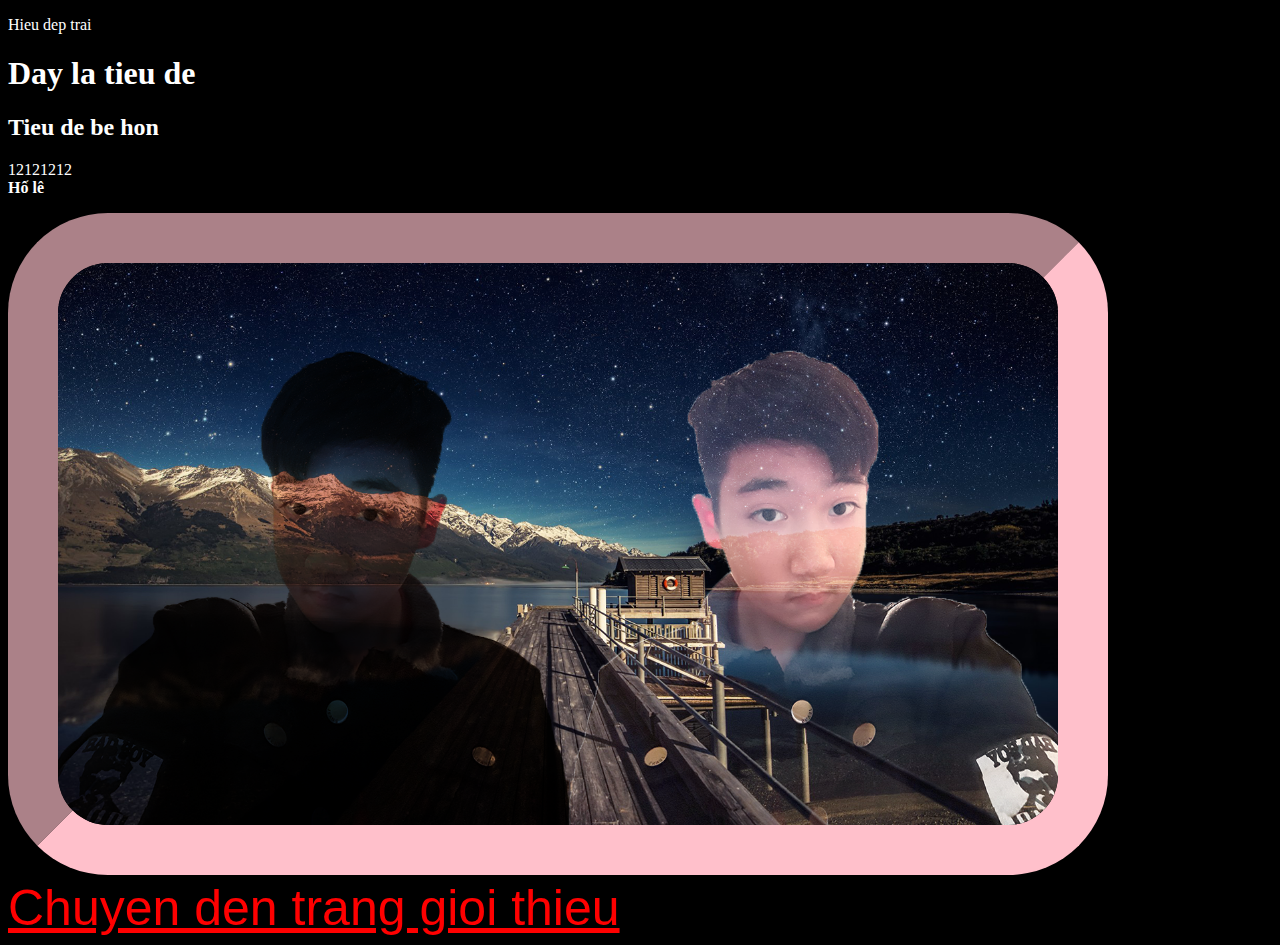
<file: index.html>
<!DOCTYPE html>
<html lang="en">
<head>
    <meta charset="UTF-8">
    <meta name="viewport" content="width=device-width, initial-scale=1.0">
    <meta http-equiv="X-UA-Compatible" content="ie=edge">

    <link rel="stylesheet" href="css/index.css">

    <title>Document</title>
</head>
<body>
    <p>Hieu dep trai</p>
    <h1>Day la tieu de</h1>
    <h2>Tieu de be hon</h2>
    <p>
        12121212 <br />
        <b>Hố lê</b>
    </p>
    <div id="alolo">
        <img src="image/YEAH.png" id="anh"/>
    </div>

    <a href="www/about.html" >Chuyen den trang gioi thieu</a>
</body>
</html>
</file>
<file: css/index.css>
body {
    background-color: black;
    color: white;
}

#anh {
    width: 1000px;
    border: 50px inset pink;
    border-radius: 100px;
}

a {
    color: red;
    font-size: 50px;
    font-family: sans-serif;
}
</file>
<file: css/about.css>
body{
    margin: 0;
    overflow: hidden;
    color: darksalmon;
}

#overlay {
    position: absolute;
    top: 0;
    width: 100%;
    height: 100%;
    z-index: -1;
    background-color: black;
}
 

  .pyro > .before, .pyro > .after {
    position: absolute;
    width: 5px;
    height: 5px;
    border-radius: 50%;
    box-shadow: 0 0 #fff, 0 0 #fff, 0 0 #fff, 0 0 #fff, 0 0 #fff, 0 0 #fff, 0 0 #fff, 0 0 #fff, 0 0 #fff, 0 0 #fff, 0 0 #fff, 0 0 #fff, 0 0 #fff, 0 0 #fff, 0 0 #fff, 0 0 #fff, 0 0 #fff, 0 0 #fff, 0 0 #fff, 0 0 #fff, 0 0 #fff, 0 0 #fff, 0 0 #fff, 0 0 #fff, 0 0 #fff, 0 0 #fff, 0 0 #fff, 0 0 #fff, 0 0 #fff, 0 0 #fff, 0 0 #fff, 0 0 #fff, 0 0 #fff, 0 0 #fff, 0 0 #fff, 0 0 #fff, 0 0 #fff, 0 0 #fff, 0 0 #fff, 0 0 #fff, 0 0 #fff, 0 0 #fff, 0 0 #fff, 0 0 #fff, 0 0 #fff, 0 0 #fff, 0 0 #fff, 0 0 #fff, 0 0 #fff, 0 0 #fff, 0 0 #fff;
    -moz-animation: 1s bang ease-out infinite backwards, 1s gravity ease-in infinite backwards, 5s position linear infinite backwards;
    -webkit-animation: 1s bang ease-out infinite backwards, 1s gravity ease-in infinite backwards, 5s position linear infinite backwards;
    -o-animation: 1s bang ease-out infinite backwards, 1s gravity ease-in infinite backwards, 5s position linear infinite backwards;
    -ms-animation: 1s bang ease-out infinite backwards, 1s gravity ease-in infinite backwards, 5s position linear infinite backwards;
    animation: 1s bang ease-out infinite backwards, 1s gravity ease-in infinite backwards, 5s position linear infinite backwards;
  }
  
  .pyro > .after {
    -moz-animation-delay: 1.25s, 1.25s, 1.25s;
    -webkit-animation-delay: 1.25s, 1.25s, 1.25s;
    -o-animation-delay: 1.25s, 1.25s, 1.25s;
    -ms-animation-delay: 1.25s, 1.25s, 1.25s;
    animation-delay: 1.25s, 1.25s, 1.25s;
    -moz-animation-duration: 1.25s, 1.25s, 6.25s;
    -webkit-animation-duration: 1.25s, 1.25s, 6.25s;
    -o-animation-duration: 1.25s, 1.25s, 6.25s;
    -ms-animation-duration: 1.25s, 1.25s, 6.25s;
    animation-duration: 1.25s, 1.25s, 6.25s;
  }
  
  @-webkit-keyframes bang {
    to {
      box-shadow: 130px -252.6666666667px #00ff26, 206px -185.6666666667px #ff0062, -219px -115.6666666667px #7b00ff, 155px -56.6666666667px #ff006a, 14px -414.6666666667px #ff00d9, -104px -304.6666666667px #ff0062, -61px -74.6666666667px #3700ff, 0px -398.6666666667px #3700ff, -61px -161.6666666667px #00ff0d, 41px -166.6666666667px #aa00ff, 31px 13.3333333333px #0099ff, 118px -206.6666666667px #00ff09, 210px 8.3333333333px #001aff, -148px -266.6666666667px #008cff, -236px -216.6666666667px #59ff00, 126px -299.6666666667px #ff1e00, 51px -49.6666666667px yellow, -62px 71.3333333333px #ff00b7, -226px -213.6666666667px #009dff, -156px -362.6666666667px #0099ff, -234px -290.6666666667px #00ffea, 5px -114.6666666667px #0066ff, -233px -95.6666666667px #0066ff, 105px -103.6666666667px #00fbff, 63px -194.6666666667px #ff000d, 248px -70.6666666667px #1e00ff, 219px -126.6666666667px #aa00ff, 157px 9.3333333333px #ff3c00, 207px -276.6666666667px #d900ff, 140px -257.6666666667px #0095ff, -104px -116.6666666667px #00ff77, 175px -197.6666666667px #00ffb7, 46px -134.6666666667px #bf00ff, -133px -13.6666666667px #00f2ff, 112px -93.6666666667px #5500ff, -37px -256.6666666667px #00ffe6, 214px -133.6666666667px #00ff77, 19px -170.6666666667px #15ff00, 16px -365.6666666667px #f2ff00, -110px -4.6666666667px #ffc800, -152px -199.6666666667px #ff1a00, -82px -309.6666666667px #d9ff00, -155px -122.6666666667px #0026ff, -190px -32.6666666667px #00ff84, 164px -108.6666666667px #ff5900, -51px -334.6666666667px #ff00e1, 181px -326.6666666667px #5e00ff, -45px 54.3333333333px #ffae00, -238px -245.6666666667px #008cff, -166px -405.6666666667px #51ff00, -227px -319.6666666667px #4400ff;
    }
  }
  @-moz-keyframes bang {
    to {
      box-shadow: 130px -252.6666666667px #00ff26, 206px -185.6666666667px #ff0062, -219px -115.6666666667px #7b00ff, 155px -56.6666666667px #ff006a, 14px -414.6666666667px #ff00d9, -104px -304.6666666667px #ff0062, -61px -74.6666666667px #3700ff, 0px -398.6666666667px #3700ff, -61px -161.6666666667px #00ff0d, 41px -166.6666666667px #aa00ff, 31px 13.3333333333px #0099ff, 118px -206.6666666667px #00ff09, 210px 8.3333333333px #001aff, -148px -266.6666666667px #008cff, -236px -216.6666666667px #59ff00, 126px -299.6666666667px #ff1e00, 51px -49.6666666667px yellow, -62px 71.3333333333px #ff00b7, -226px -213.6666666667px #009dff, -156px -362.6666666667px #0099ff, -234px -290.6666666667px #00ffea, 5px -114.6666666667px #0066ff, -233px -95.6666666667px #0066ff, 105px -103.6666666667px #00fbff, 63px -194.6666666667px #ff000d, 248px -70.6666666667px #1e00ff, 219px -126.6666666667px #aa00ff, 157px 9.3333333333px #ff3c00, 207px -276.6666666667px #d900ff, 140px -257.6666666667px #0095ff, -104px -116.6666666667px #00ff77, 175px -197.6666666667px #00ffb7, 46px -134.6666666667px #bf00ff, -133px -13.6666666667px #00f2ff, 112px -93.6666666667px #5500ff, -37px -256.6666666667px #00ffe6, 214px -133.6666666667px #00ff77, 19px -170.6666666667px #15ff00, 16px -365.6666666667px #f2ff00, -110px -4.6666666667px #ffc800, -152px -199.6666666667px #ff1a00, -82px -309.6666666667px #d9ff00, -155px -122.6666666667px #0026ff, -190px -32.6666666667px #00ff84, 164px -108.6666666667px #ff5900, -51px -334.6666666667px #ff00e1, 181px -326.6666666667px #5e00ff, -45px 54.3333333333px #ffae00, -238px -245.6666666667px #008cff, -166px -405.6666666667px #51ff00, -227px -319.6666666667px #4400ff;
    }
  }
  @-o-keyframes bang {
    to {
      box-shadow: 130px -252.6666666667px #00ff26, 206px -185.6666666667px #ff0062, -219px -115.6666666667px #7b00ff, 155px -56.6666666667px #ff006a, 14px -414.6666666667px #ff00d9, -104px -304.6666666667px #ff0062, -61px -74.6666666667px #3700ff, 0px -398.6666666667px #3700ff, -61px -161.6666666667px #00ff0d, 41px -166.6666666667px #aa00ff, 31px 13.3333333333px #0099ff, 118px -206.6666666667px #00ff09, 210px 8.3333333333px #001aff, -148px -266.6666666667px #008cff, -236px -216.6666666667px #59ff00, 126px -299.6666666667px #ff1e00, 51px -49.6666666667px yellow, -62px 71.3333333333px #ff00b7, -226px -213.6666666667px #009dff, -156px -362.6666666667px #0099ff, -234px -290.6666666667px #00ffea, 5px -114.6666666667px #0066ff, -233px -95.6666666667px #0066ff, 105px -103.6666666667px #00fbff, 63px -194.6666666667px #ff000d, 248px -70.6666666667px #1e00ff, 219px -126.6666666667px #aa00ff, 157px 9.3333333333px #ff3c00, 207px -276.6666666667px #d900ff, 140px -257.6666666667px #0095ff, -104px -116.6666666667px #00ff77, 175px -197.6666666667px #00ffb7, 46px -134.6666666667px #bf00ff, -133px -13.6666666667px #00f2ff, 112px -93.6666666667px #5500ff, -37px -256.6666666667px #00ffe6, 214px -133.6666666667px #00ff77, 19px -170.6666666667px #15ff00, 16px -365.6666666667px #f2ff00, -110px -4.6666666667px #ffc800, -152px -199.6666666667px #ff1a00, -82px -309.6666666667px #d9ff00, -155px -122.6666666667px #0026ff, -190px -32.6666666667px #00ff84, 164px -108.6666666667px #ff5900, -51px -334.6666666667px #ff00e1, 181px -326.6666666667px #5e00ff, -45px 54.3333333333px #ffae00, -238px -245.6666666667px #008cff, -166px -405.6666666667px #51ff00, -227px -319.6666666667px #4400ff;
    }
  }
  @-ms-keyframes bang {
    to {
      box-shadow: 130px -252.6666666667px #00ff26, 206px -185.6666666667px #ff0062, -219px -115.6666666667px #7b00ff, 155px -56.6666666667px #ff006a, 14px -414.6666666667px #ff00d9, -104px -304.6666666667px #ff0062, -61px -74.6666666667px #3700ff, 0px -398.6666666667px #3700ff, -61px -161.6666666667px #00ff0d, 41px -166.6666666667px #aa00ff, 31px 13.3333333333px #0099ff, 118px -206.6666666667px #00ff09, 210px 8.3333333333px #001aff, -148px -266.6666666667px #008cff, -236px -216.6666666667px #59ff00, 126px -299.6666666667px #ff1e00, 51px -49.6666666667px yellow, -62px 71.3333333333px #ff00b7, -226px -213.6666666667px #009dff, -156px -362.6666666667px #0099ff, -234px -290.6666666667px #00ffea, 5px -114.6666666667px #0066ff, -233px -95.6666666667px #0066ff, 105px -103.6666666667px #00fbff, 63px -194.6666666667px #ff000d, 248px -70.6666666667px #1e00ff, 219px -126.6666666667px #aa00ff, 157px 9.3333333333px #ff3c00, 207px -276.6666666667px #d900ff, 140px -257.6666666667px #0095ff, -104px -116.6666666667px #00ff77, 175px -197.6666666667px #00ffb7, 46px -134.6666666667px #bf00ff, -133px -13.6666666667px #00f2ff, 112px -93.6666666667px #5500ff, -37px -256.6666666667px #00ffe6, 214px -133.6666666667px #00ff77, 19px -170.6666666667px #15ff00, 16px -365.6666666667px #f2ff00, -110px -4.6666666667px #ffc800, -152px -199.6666666667px #ff1a00, -82px -309.6666666667px #d9ff00, -155px -122.6666666667px #0026ff, -190px -32.6666666667px #00ff84, 164px -108.6666666667px #ff5900, -51px -334.6666666667px #ff00e1, 181px -326.6666666667px #5e00ff, -45px 54.3333333333px #ffae00, -238px -245.6666666667px #008cff, -166px -405.6666666667px #51ff00, -227px -319.6666666667px #4400ff;
    }
  }
  @keyframes bang {
    to {
      box-shadow: 130px -252.6666666667px #00ff26, 206px -185.6666666667px #ff0062, -219px -115.6666666667px #7b00ff, 155px -56.6666666667px #ff006a, 14px -414.6666666667px #ff00d9, -104px -304.6666666667px #ff0062, -61px -74.6666666667px #3700ff, 0px -398.6666666667px #3700ff, -61px -161.6666666667px #00ff0d, 41px -166.6666666667px #aa00ff, 31px 13.3333333333px #0099ff, 118px -206.6666666667px #00ff09, 210px 8.3333333333px #001aff, -148px -266.6666666667px #008cff, -236px -216.6666666667px #59ff00, 126px -299.6666666667px #ff1e00, 51px -49.6666666667px yellow, -62px 71.3333333333px #ff00b7, -226px -213.6666666667px #009dff, -156px -362.6666666667px #0099ff, -234px -290.6666666667px #00ffea, 5px -114.6666666667px #0066ff, -233px -95.6666666667px #0066ff, 105px -103.6666666667px #00fbff, 63px -194.6666666667px #ff000d, 248px -70.6666666667px #1e00ff, 219px -126.6666666667px #aa00ff, 157px 9.3333333333px #ff3c00, 207px -276.6666666667px #d900ff, 140px -257.6666666667px #0095ff, -104px -116.6666666667px #00ff77, 175px -197.6666666667px #00ffb7, 46px -134.6666666667px #bf00ff, -133px -13.6666666667px #00f2ff, 112px -93.6666666667px #5500ff, -37px -256.6666666667px #00ffe6, 214px -133.6666666667px #00ff77, 19px -170.6666666667px #15ff00, 16px -365.6666666667px #f2ff00, -110px -4.6666666667px #ffc800, -152px -199.6666666667px #ff1a00, -82px -309.6666666667px #d9ff00, -155px -122.6666666667px #0026ff, -190px -32.6666666667px #00ff84, 164px -108.6666666667px #ff5900, -51px -334.6666666667px #ff00e1, 181px -326.6666666667px #5e00ff, -45px 54.3333333333px #ffae00, -238px -245.6666666667px #008cff, -166px -405.6666666667px #51ff00, -227px -319.6666666667px #4400ff;
    }
  }
  @-webkit-keyframes gravity {
    to {
      transform: translateY(200px);
      -moz-transform: translateY(200px);
      -webkit-transform: translateY(200px);
      -o-transform: translateY(200px);
      -ms-transform: translateY(200px);
      opacity: 0;
    }
  }
  @-moz-keyframes gravity {
    to {
      transform: translateY(200px);
      -moz-transform: translateY(200px);
      -webkit-transform: translateY(200px);
      -o-transform: translateY(200px);
      -ms-transform: translateY(200px);
      opacity: 0;
    }
  }
  @-o-keyframes gravity {
    to {
      transform: translateY(200px);
      -moz-transform: translateY(200px);
      -webkit-transform: translateY(200px);
      -o-transform: translateY(200px);
      -ms-transform: translateY(200px);
      opacity: 0;
    }
  }
  @-ms-keyframes gravity {
    to {
      transform: translateY(200px);
      -moz-transform: translateY(200px);
      -webkit-transform: translateY(200px);
      -o-transform: translateY(200px);
      -ms-transform: translateY(200px);
      opacity: 0;
    }
  }
  @keyframes gravity {
    to {
      transform: translateY(200px);
      -moz-transform: translateY(200px);
      -webkit-transform: translateY(200px);
      -o-transform: translateY(200px);
      -ms-transform: translateY(200px);
      opacity: 0;
    }
  }
  @-webkit-keyframes position {
    0%, 19.9% {
      margin-top: 10%;
      margin-left: 40%;
    }
    20%, 39.9% {
      margin-top: 40%;
      margin-left: 30%;
    }
    40%, 59.9% {
      margin-top: 20%;
      margin-left: 70%;
    }
    60%, 79.9% {
      margin-top: 30%;
      margin-left: 20%;
    }
    80%, 99.9% {
      margin-top: 30%;
      margin-left: 80%;
    }
  }
  @-moz-keyframes position {
    0%, 19.9% {
      margin-top: 10%;
      margin-left: 40%;
    }
    20%, 39.9% {
      margin-top: 40%;
      margin-left: 30%;
    }
    40%, 59.9% {
      margin-top: 20%;
      margin-left: 70%;
    }
    60%, 79.9% {
      margin-top: 30%;
      margin-left: 20%;
    }
    80%, 99.9% {
      margin-top: 30%;
      margin-left: 80%;
    }
  }
  @-o-keyframes position {
    0%, 19.9% {
      margin-top: 10%;
      margin-left: 40%;
    }
    20%, 39.9% {
      margin-top: 40%;
      margin-left: 30%;
    }
    40%, 59.9% {
      margin-top: 20%;
      margin-left: 70%;
    }
    60%, 79.9% {
      margin-top: 30%;
      margin-left: 20%;
    }
    80%, 99.9% {
      margin-top: 30%;
      margin-left: 80%;
    }
  }
  @-ms-keyframes position {
    0%, 19.9% {
      margin-top: 10%;
      margin-left: 40%;
    }
    20%, 39.9% {
      margin-top: 40%;
      margin-left: 30%;
    }
    40%, 59.9% {
      margin-top: 20%;
      margin-left: 70%;
    }
    60%, 79.9% {
      margin-top: 30%;
      margin-left: 20%;
    }
    80%, 99.9% {
      margin-top: 30%;
      margin-left: 80%;
    }
  }
  @keyframes position {
    0%, 19.9% {
      margin-top: 10%;
      margin-left: 40%;
    }
    20%, 39.9% {
      margin-top: 40%;
      margin-left: 30%;
    }
    40%, 59.9% {
      margin-top: 20%;
      margin-left: 70%;
    }
    60%, 79.9% {
      margin-top: 30%;
      margin-left: 20%;
    }
    80%, 99.9% {
      margin-top: 30%;
      margin-left: 80%;
    }
  }
</file>
